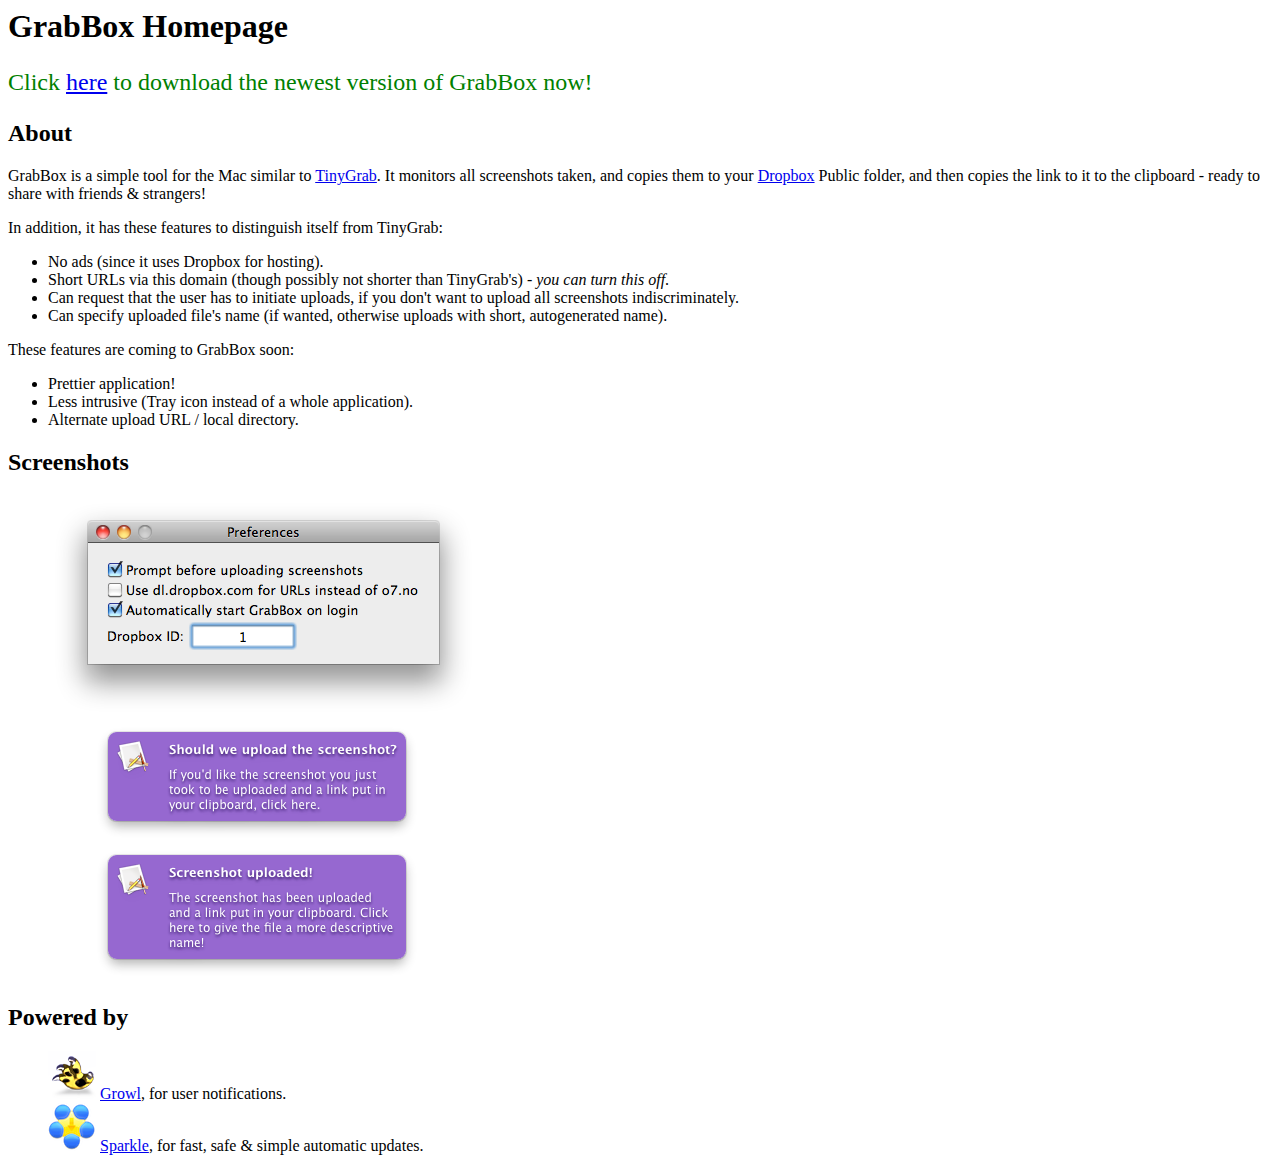
<file: updates/index.html>
<html>
    <head>
        <title>
            GrabBox
        </title>
    </head>
    <body>
        <h1>GrabBox Homepage</h1>
        <p style='font-size: 150%; color: green;'>Click <a href="updates/GrabBox%200.4.zip">here</a> to download the newest version of GrabBox now!</p>
        <p>
            <h2>About</h2>
            GrabBox is a simple tool for the Mac similar to <a href="http://tinygrab.com/">TinyGrab</a>. It monitors all screenshots taken, and copies them to your <a href="http://dropbox.com">Dropbox</a> Public folder, and then copies the link to it to the clipboard - ready to share with friends &amp; strangers!
        </p>

        <p>
            In addition, it has these features to distinguish itself from TinyGrab:
            <ul>
                <li>No ads (since it uses Dropbox for hosting).</li>
                <li>Short URLs via this domain (though possibly not shorter than TinyGrab's) - <em>you can turn this off</em>.</li>
                <li>Can request that the user has to initiate uploads, if you don't want to upload all screenshots indiscriminately.</li>
                <li>Can specify uploaded file's name (if wanted, otherwise uploads with short, autogenerated name).</li>
            </ul>
        </p>

        <p>
            These features are coming to GrabBox soon:
            <ul>
                <li>Prettier application!</li>
                <li>Less intrusive (Tray icon instead of a whole application).</li>
                <li>Alternate upload URL / local directory.</li>
            </ul>
        </p>

        <p>
            <h2>Screenshots</h2>
            <ul style='list-style-type: none;'>
                <li><img src='preferences.png'></li>
                <li><img src='prompt_upload.png' style='padding-left: 45px;'></li>
                <li><img src='prompt_rename.png' style='padding-left: 45px;'></li>
            </ul>
        </p>

        <p>
            <h2>Powered by</h2>
            <ul style='list-style-type: none;'>
                <li><a href='http://growl.info'><img src='growl.png' /></a> <a href='http://growl.info'>Growl</a>, for user notifications.</li>
                <li><a href='http://sparkle.andymatuschak.org/'><img src='sparkle.png' /></a> <a href='http://sparkle.andymatuschak.org/'>Sparkle</a>, for fast, safe &amp; simple automatic updates.</li>
            </ul>
        </p>
    </body>
</html>
</file>
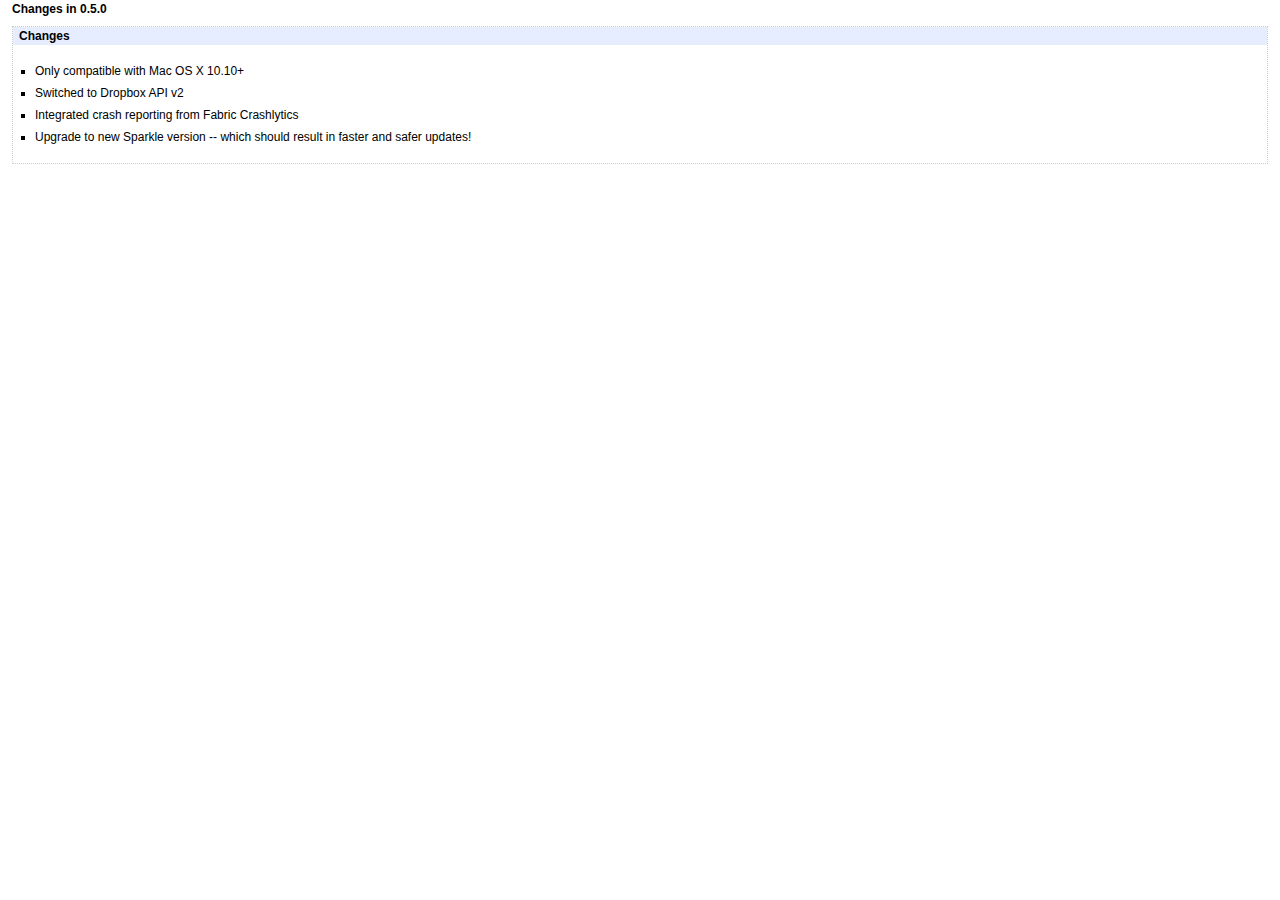
<file: updates/GrabBox-0.5.0.html>
<!DOCTYPE HTML>
<html>
    <head>
        <meta http-equiv="content-type" content="text/html;charset=utf-8" />
        <meta name="robots" content="anchors" />
        <title>What's new in GrabBox?</title>
        <link href="css/polish.css" type="text/css" rel="stylesheet" media="all" />
    </head>

    <body>
        <div class='version'>
            <h2>Changes in 0.5.0</h2>
            <table class="dots" width="100%" border="0" cellspacing="0" cellpadding="0">
                <tr>
                    <td class="blue">
                        <h3>Changes</h3>
                    </td>
                </tr>
                <tr>
                    <td>
                        <ul>
                            <li>Only compatible with Mac OS X 10.10+</li>
                            <li>Switched to Dropbox API v2</li>
                            <li>Integrated crash reporting from Fabric Crashlytics</li>
                            <li>Upgrade to new Sparkle version -- which should result in faster and safer updates!</li>
                        </ul>
                    </td>
                </tr>
            </table>
        </div>
    </body>
</html>
</file>
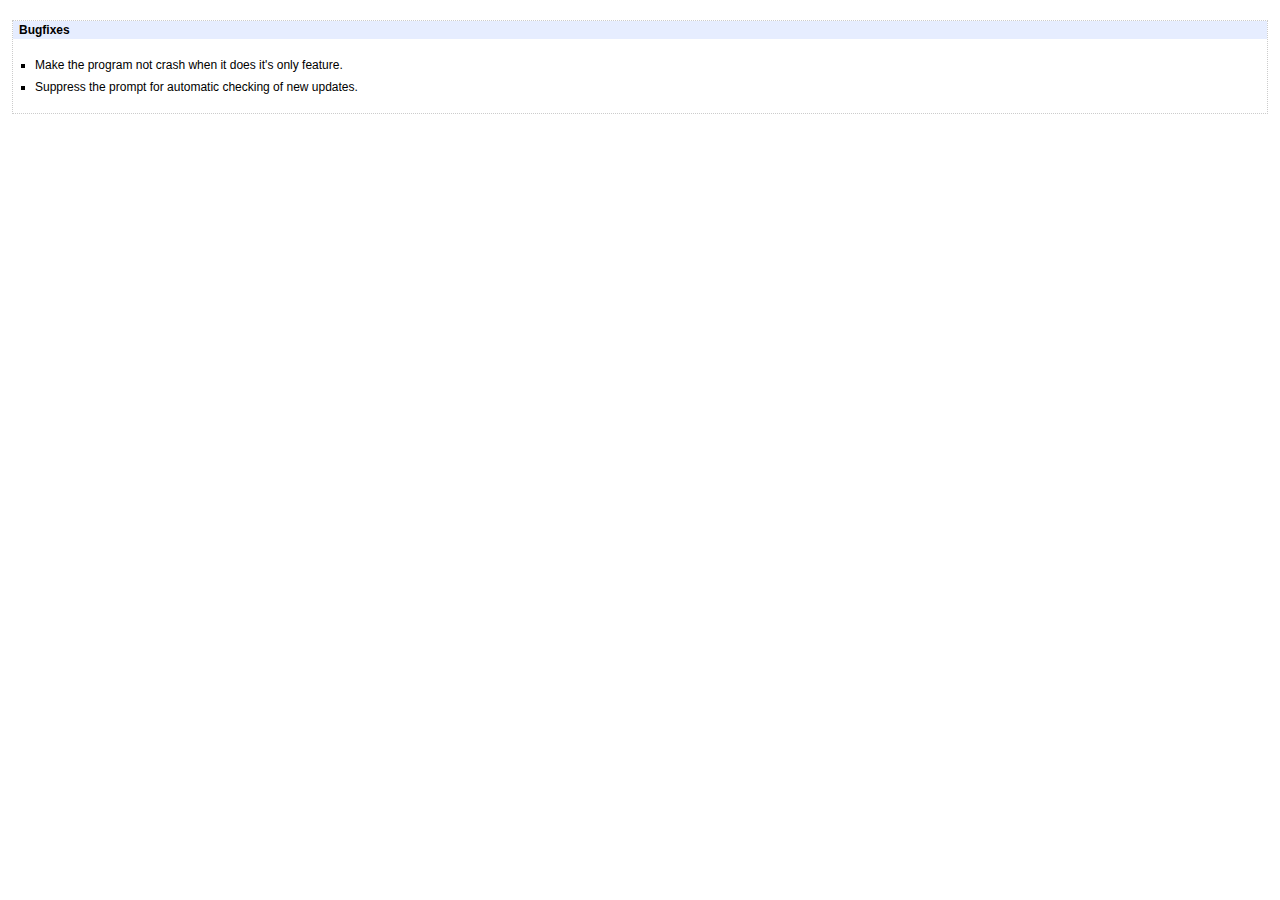
<file: updates/updates/GrabBox 0.1.1.html>
<html>
    <head>
        <meta http-equiv="content-type" content="text/html;charset=utf-8">
        <title>What's new in GrabBox?</title>
        <meta name="robots" content="anchors">
        <link href="updates.css" type="text/css" rel="stylesheet" media="all">
    </head>

    <body>
        <br />
        <table class="dots" width="100%" border="0" cellspacing="0" cellpadding="0">
            <tr>
                <td class="blue">
                    <h3>Bugfixes</h3>
                </td>
            </tr>
            <tr>
                <td>
                    <ul>
                        <li>Make the program not crash when it does it's only feature.</li>
						<li>Suppress the prompt for automatic checking of new updates.</li>
                    </ul>
                </td>
            </tr>
        </table>
    </body>
</html>
</file>
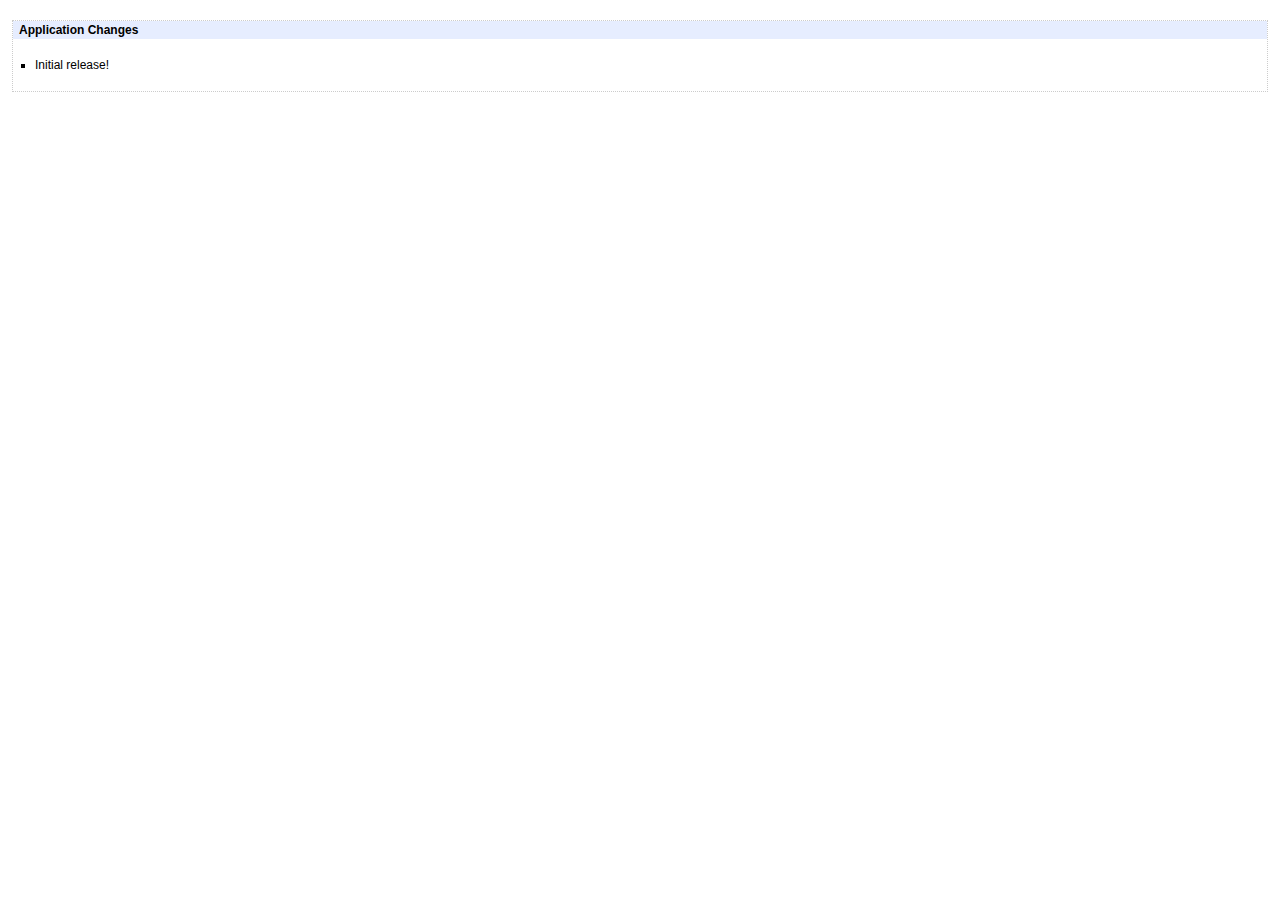
<file: updates/updates/GrabBox 0.1.html>
<html>
    <head>
        <meta http-equiv="content-type" content="text/html;charset=utf-8">
        <title>What's new in GrabBox?</title>
        <meta name="robots" content="anchors">
        <link href="updates.css" type="text/css" rel="stylesheet" media="all">
    </head>

    <body>
        <br />
        <table class="dots" width="100%" border="0" cellspacing="0" cellpadding="0">
            <tr>
                <td class="blue">
                    <h3>Application Changes</h3>
                </td>
            </tr>
            <tr>
                <td>
                    <ul>
                        <li>Initial release!</li>
                    </ul>
                </td>
            </tr>
        </table>
    </body>
</html>
</file>
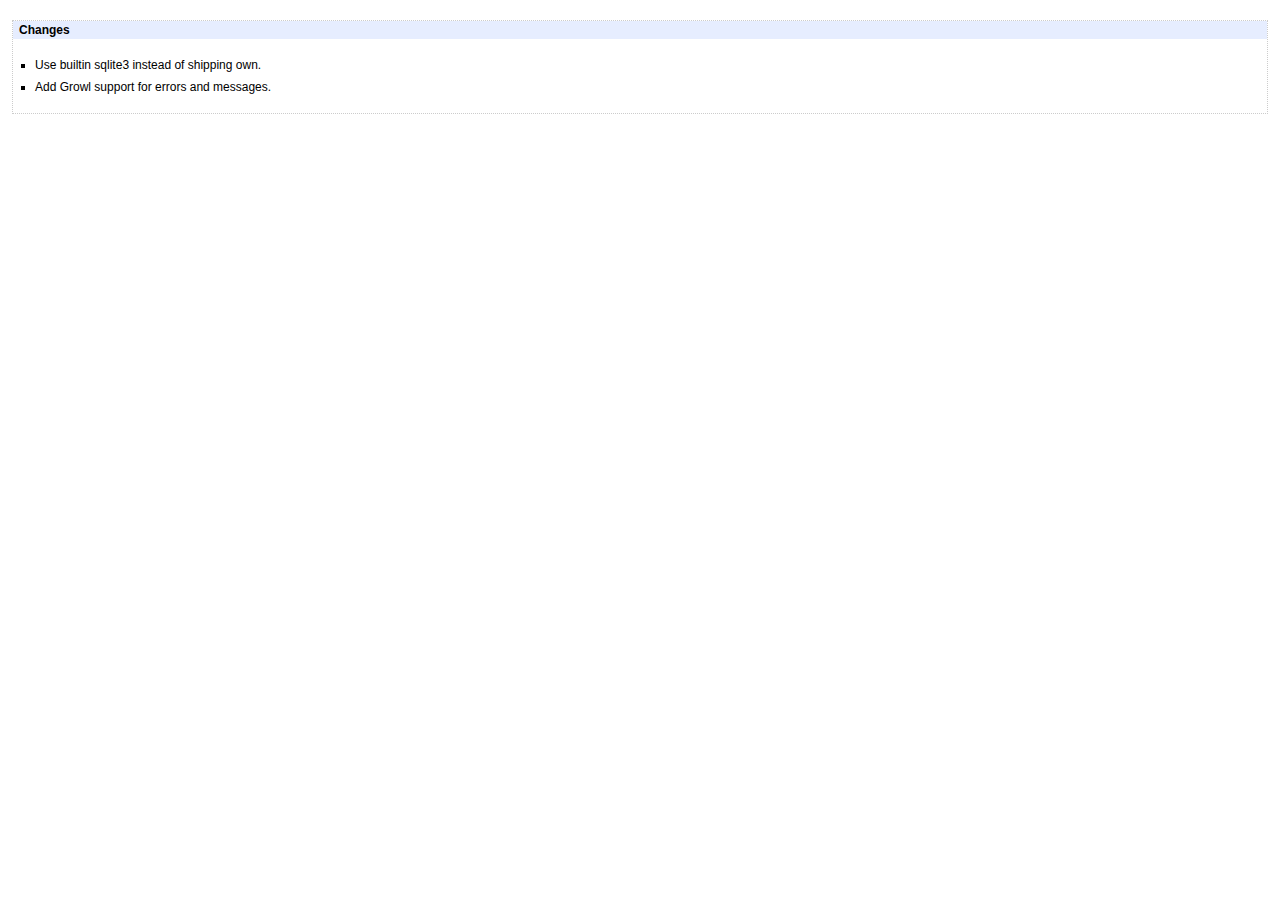
<file: updates/updates/GrabBox 0.2.html>
<html>
    <head>
        <meta http-equiv="content-type" content="text/html;charset=utf-8">
        <title>What's new in GrabBox?</title>
        <meta name="robots" content="anchors">
        <link href="updates.css" type="text/css" rel="stylesheet" media="all">
    </head>

    <body>
        <br />
        <table class="dots" width="100%" border="0" cellspacing="0" cellpadding="0">
            <tr>
                <td class="blue">
                    <h3>Changes</h3>
                </td>
            </tr>
            <tr>
                <td>
                    <ul>
                        <li>Use builtin sqlite3 instead of shipping own.</li>
                        <li>Add Growl support for errors and messages.</li>
                    </ul>
                </td>
            </tr>
        </table>
    </body>
</html>
</file>
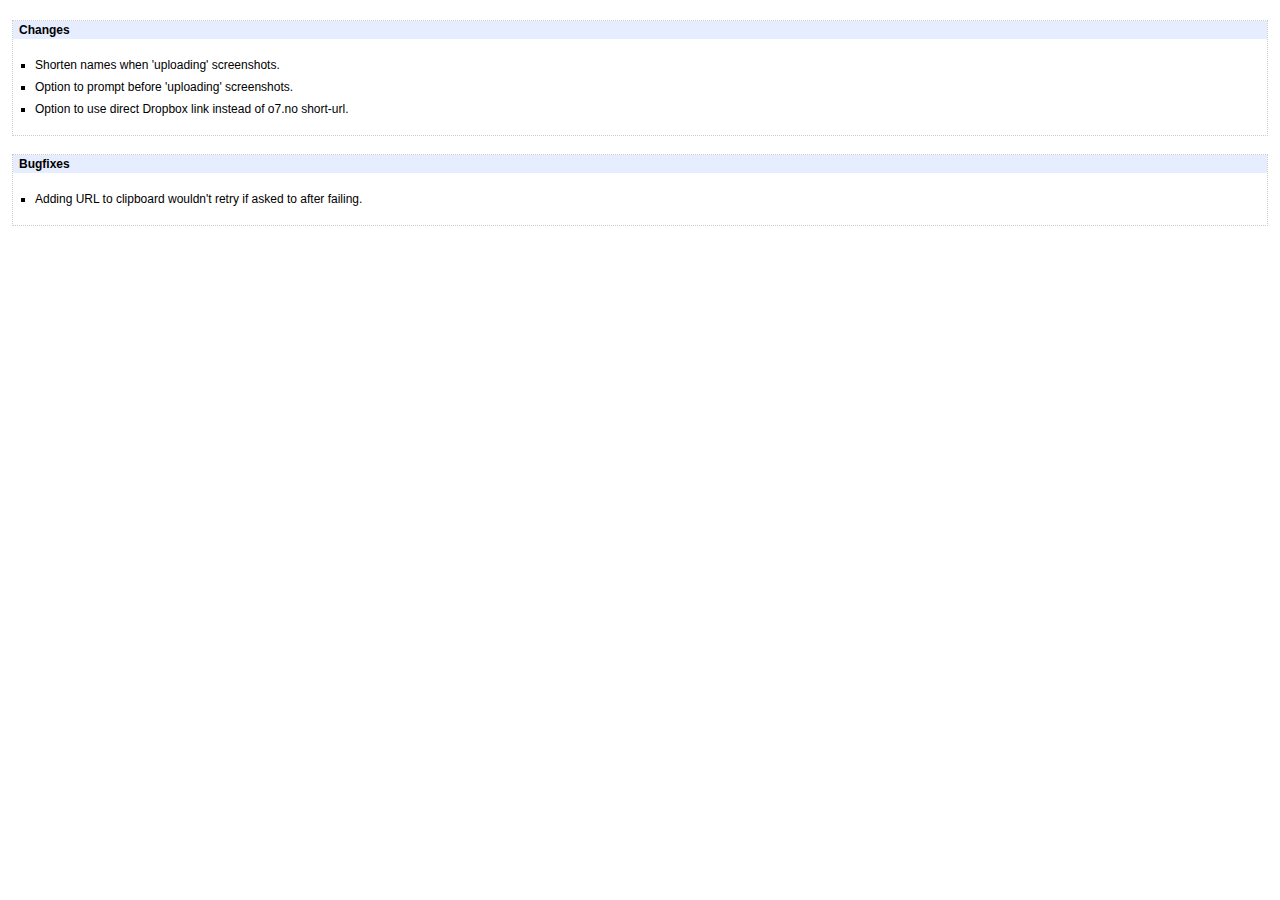
<file: updates/updates/GrabBox 0.3.html>
<html>
    <head>
        <meta http-equiv="content-type" content="text/html;charset=utf-8">
        <title>What's new in GrabBox?</title>
        <meta name="robots" content="anchors">
        <link href="updates.css" type="text/css" rel="stylesheet" media="all">
    </head>

    <body>
        <br />
        <table class="dots" width="100%" border="0" cellspacing="0" cellpadding="0">
            <tr>
                <td class="blue">
                    <h3>Changes</h3>
                </td>
            </tr>
            <tr>
                <td>
                    <ul>
                        <li>Shorten names when 'uploading' screenshots.</li>
                        <li>Option to prompt before 'uploading' screenshots.</li>
                        <li>Option to use direct Dropbox link instead of o7.no short-url.</li>
                    </ul>
                </td>
            </tr>
        </table>
        <br />
        <table class="dots" width="100%" border="0" cellspacing="0" cellpadding="0">
            <tr>
                <td class="blue">
                    <h3>Bugfixes</h3>
                </td>
            </tr>
            <tr>
                <td>
                    <ul>
                        <li>Adding URL to clipboard wouldn't retry if asked to after failing.</li>
                    </ul>
                </td>
            </tr>
        </table>
    </body>
</html>
</file>
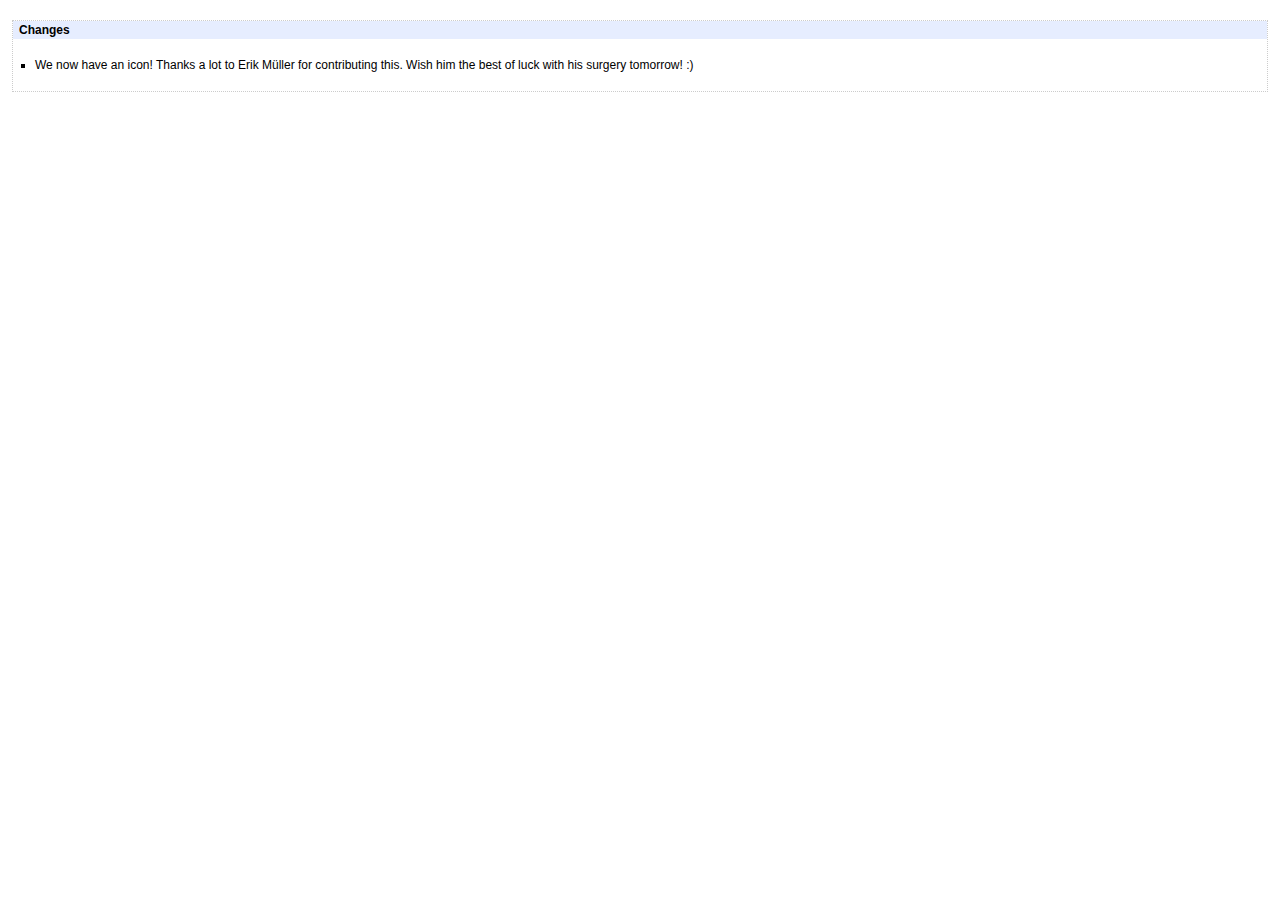
<file: updates/updates/GrabBox 0.4.1.html>
<html>
    <head>
        <meta http-equiv="content-type" content="text/html;charset=utf-8">
        <title>What's new in GrabBox?</title>
        <meta name="robots" content="anchors">
        <link href="updates.css" type="text/css" rel="stylesheet" media="all">
    </head>

    <body>
        <br />
        <table class="dots" width="100%" border="0" cellspacing="0" cellpadding="0">
            <tr>
                <td class="blue">
                    <h3>Changes</h3>
                </td>
            </tr>
            <tr>
                <td>
                    <ul>
                        <li>We now have an icon! Thanks a lot to Erik M&uuml;ller for contributing this. Wish him the best of luck with his surgery tomorrow! :)</li>
                    </ul>
                </td>
            </tr>
        </table>
    </body>
</html>
</file>
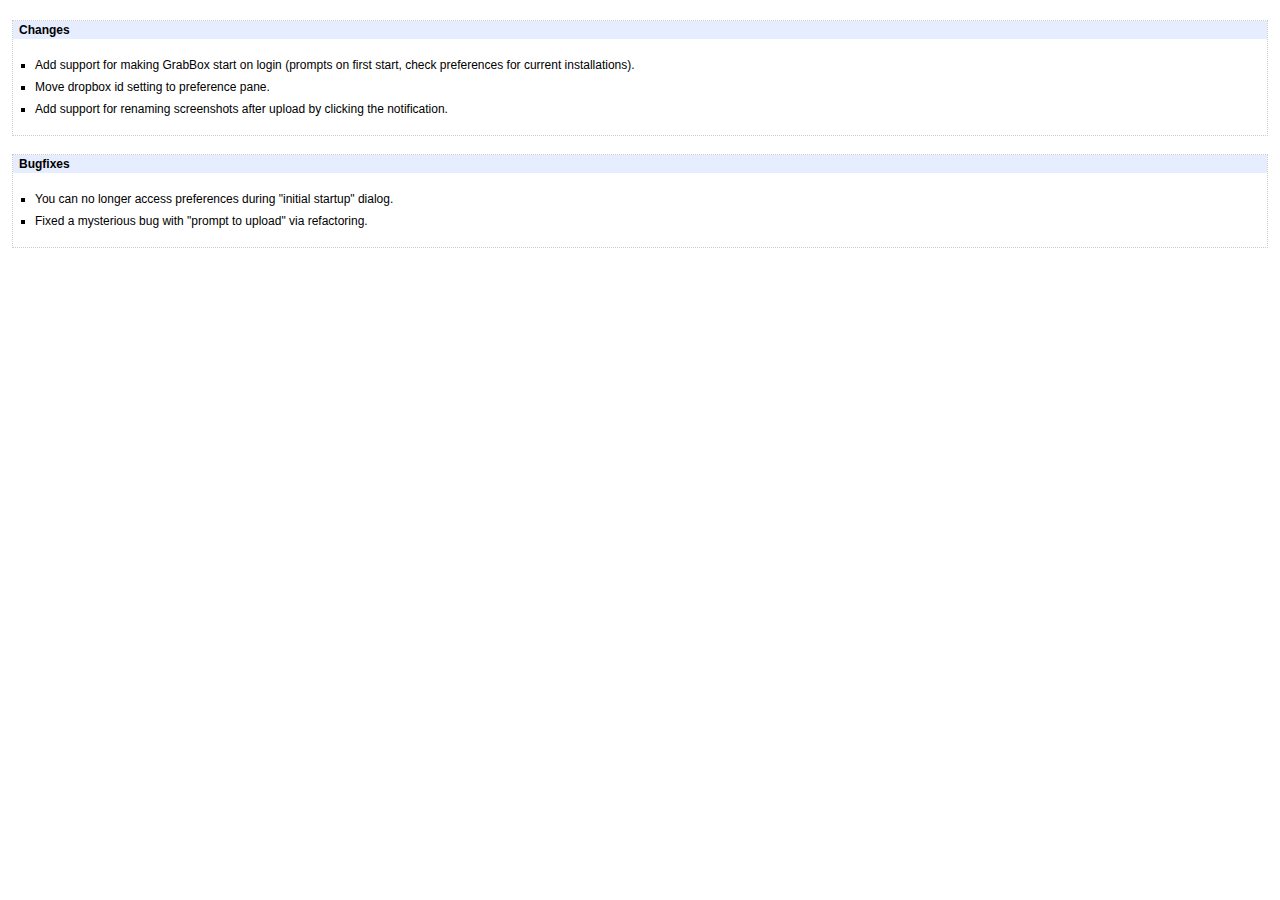
<file: updates/updates/GrabBox 0.4.html>
<html>
    <head>
        <meta http-equiv="content-type" content="text/html;charset=utf-8">
        <title>What's new in GrabBox?</title>
        <meta name="robots" content="anchors">
        <link href="updates.css" type="text/css" rel="stylesheet" media="all">
    </head>

    <body>
        <br />
        <table class="dots" width="100%" border="0" cellspacing="0" cellpadding="0">
            <tr>
                <td class="blue">
                    <h3>Changes</h3>
                </td>
            </tr>
            <tr>
                <td>
                    <ul>
                        <li>Add support for making GrabBox start on login (prompts on first start, check preferences for current installations).</li>
                        <li>Move dropbox id setting to preference pane.</li>
                        <li>Add support for renaming screenshots after upload by clicking the notification.</li>
                    </ul>
                </td>
            </tr>
        </table>
        <br />
        <table class="dots" width="100%" border="0" cellspacing="0" cellpadding="0">
            <tr>
                <td class="blue">
                    <h3>Bugfixes</h3>
                </td>
            </tr>
            <tr>
                <td>
                    <ul>
                        <li>You can no longer access preferences during "initial startup" dialog.</li>
                        <li>Fixed a mysterious bug with "prompt to upload" via refactoring.</li>
                    </ul>
                </td>
            </tr>
        </table>
    </body>
</html>
</file>
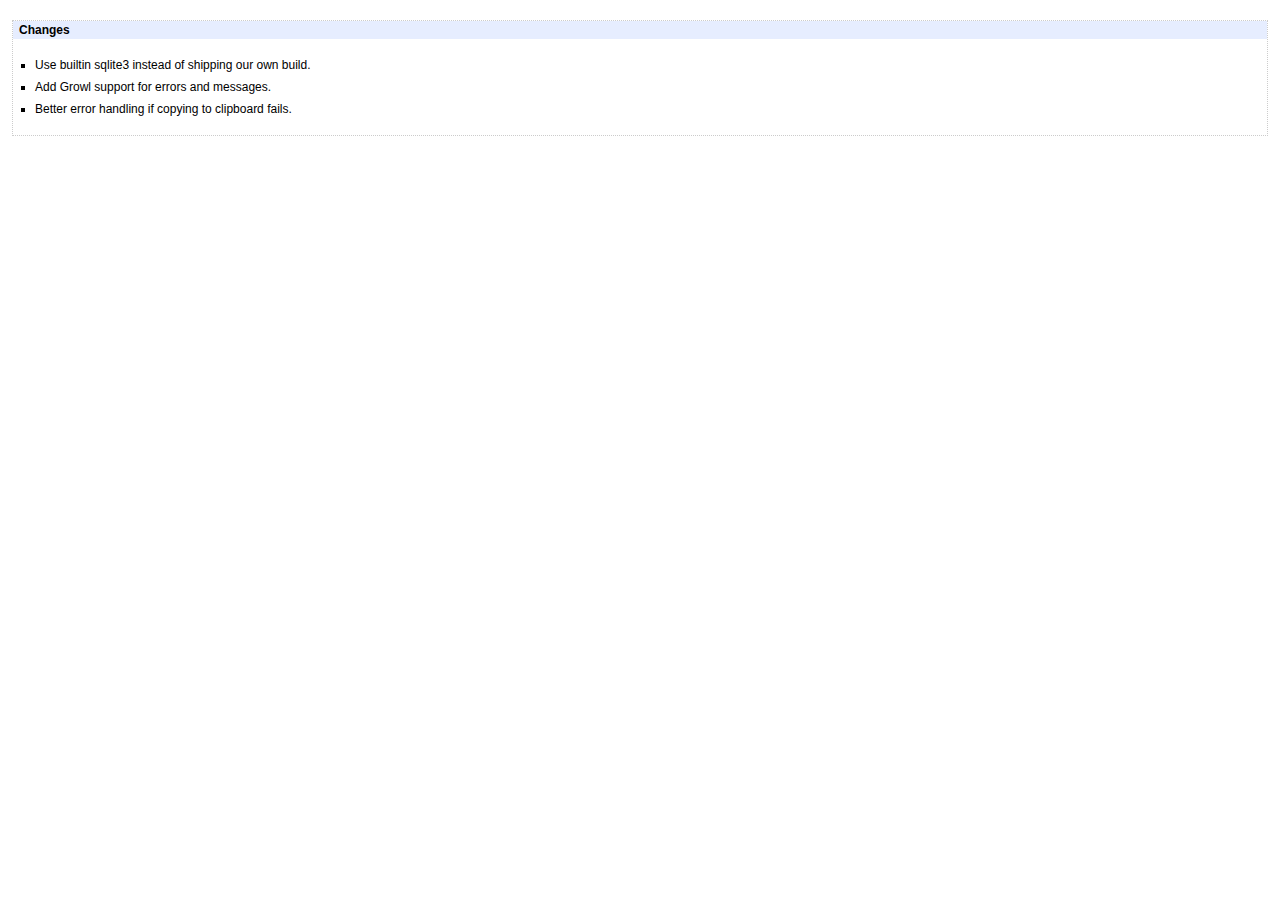
<file: webpage/updates/GrabBox 0.2.html>
<html>
    <head>
        <meta http-equiv="content-type" content="text/html;charset=utf-8">
        <title>What's new in GrabBox?</title>
        <meta name="robots" content="anchors">
        <link href="updates.css" type="text/css" rel="stylesheet" media="all">
    </head>

    <body>
        <br />
        <table class="dots" width="100%" border="0" cellspacing="0" cellpadding="0">
            <tr>
                <td class="blue">
                    <h3>Changes</h3>
                </td>
            </tr>
            <tr>
                <td>
                    <ul>
                        <li>Use builtin sqlite3 instead of shipping our own build.</li>
                        <li>Add Growl support for errors and messages.</li>
                        <li>Better error handling if copying to clipboard fails.</li>
                    </ul>
                </td>
            </tr>
        </table>
    </body>
</html>
</file>
<file: updates/css/polish.css>
/* Tiger Mac Help task_style.css v2.0f*/
/* <html><head><meta name="robots" content="noindex"></head></html> */

body  {
	margin: 2px 12px 12px
	}

h1            {
	font-size: 11pt;
	font-family: "Lucida Grande", Arial, sans-serif;
	margin-bottom: 0
	}


h2               {
	font-size: 9pt;
	font-family: "Lucida Grande", Arial, sans-serif;
	margin-top: 0;
	}

h3   {
	font-size: 9pt;
	font-family: "Lucida Grande", Arial, sans-serif;
	font-weight: bold;
	margin-top: -4px;
	margin-bottom: -4px
	}

p	           {
	font-size: 9pt;
	font-family: "Lucida Grande", Arial, sans-serif;
	line-height: 12pt;
	text-decoration: none
	}


ol                     {
	font-size: 9pt;
	font-family: "Lucida Grande", Arial, sans-serif;
	line-height: 12pt;
	list-style-position: outside;
	margin-top: 12px;
	margin-bottom: 12px;
	margin-left: -18px;
	padding-left: 40px
	}


ol li         {
	margin-top: 6px;
	margin-bottom: 6px
	}


ol p        {
	margin-top: 6px;
	margin-bottom: 6px
	}


ul                     {
	font-size: 9pt;
	font-family: "Lucida Grande", Arial, sans-serif;
	line-height: 12pt;
	list-style-type: square;
	list-style-position: outside;
	margin-top: 12px;
	margin-bottom: 12px;
	margin-left: -24px;
	padding-left: 40px
	}


ul li        {
	margin-top: 6px;
	margin-bottom: 6px
	}


ul p        {
	margin-top: 6px;
	margin-bottom: 6px
	}


a         {
	color: #00f;
	font-size: 9pt;
	font-family: "Lucida Grande", Arial, sans-serif;
	line-height: 12pt;
	text-decoration: none
	}


a:hover    {
	color: #00f;
	font-family: "Lucida Grande", Arial, sans-serif;
	text-decoration: underline
	}

hr  {
	text-decoration: none;
	border: solid 1px #bfbfbf
	}

td  {
	padding: 6px
	}

#banner     { background-color: #f2f2f2; background-repeat: no-repeat; padding: -2px 6px 0; position: fixed; top: 0; left: 0; width: 100%; height: 1.2em; float: left; border: solid 1px #bfbfbf }

#caticon	         {
margin-top: 3px;
	margin-bottom: -3px;
	margin-right: 5px;
	float: left;
	}

#pagetitle	            {
	margin-top: 12px;
	margin-bottom: 0px;
	margin-left: 40px;
	width: 88%;
	border: solid 1px #fff
	}


#mainbox	         {
	margin-top: 2349px;
	padding-right: 6px
	}

#taskbox  	                     {
	background-color: #e6edff;
	list-style-type: decimal;
	list-style-position: outside;
	margin: 12px 0;
	padding: 2px 12px;
	border: solid 1px #bfbfbf
	}


#taskbox  h2 {
	margin-top: 8;
	margin-bottom: -4px
	}

#machelp   { position: absolute; top: 2px; left: 10px }

#index      { background-color: #f2f2f2; padding-right: 25px; top: 2px; right: 12px; width: auto; float: right }

#next  {
	position: absolute;
	top: 49px;
	left: 88%
	}

#asindent {
        margin-left: 22px;
	font-size: 9pt;
	font-family: Verdana, Courier, sans-serif;
        }

.bread   {
	color: #00f;
	font-size: 8pt;
	margin: -9px 0 -6px
	}

.leftborder    {
	color: #00f;
	font-size: 8pt;
	margin: -9px 0 -6px;
	padding-top: 2px;
	padding-bottom: 3px;
	padding-left: 8px;
	border-left: 1px solid #bfbfbf
	}

.mult  {
	margin-top: -8px
	}

.blue    {
	background-color: #e6edff;
	margin-top: -3px;
	margin-bottom: -3px;
	padding-top: -3px;
	padding-bottom: -3px
	}

.rightfloater
{
    float: right;
    margin-left: 15px;
}

.rules   {
	border-bottom: 1px dotted #ccc
	}

.dots  {
	border: dotted 1px #ccc
	}

.seealso  {
	margin-top: 4px;
	margin-bottom: 4px
	}
code       {
	color: black;
	font-size: 9pt;
	font-family: Verdana, Courier, sans-serif;
	}
</file>
<file: updates/updates/updates.css>
/* Tiger Mac Help task_style.css v2.0f*/
/* <html><head><meta name="robots" content="noindex"></head></html> */

body  {
	margin: 2px 12px 12px
	}

h1            {
	font-size: 11pt;
	font-family: "Lucida Grande", Arial, sans-serif;
	margin-bottom: 0
	}


h2               {
	font-size: 9pt;
	font-family: "Lucida Grande", Arial, sans-serif;
	margin-top: 0;
	margin-bottom: -10px
	}

h3   {
	font-size: 9pt;
	font-family: "Lucida Grande", Arial, sans-serif;
	font-weight: bold;
	margin-top: -4px;
	margin-bottom: -4px
	}

p	           {
	font-size: 9pt;
	font-family: "Lucida Grande", Arial, sans-serif;
	line-height: 12pt;
	text-decoration: none
	}


ol                     {
	font-size: 9pt;
	font-family: "Lucida Grande", Arial, sans-serif;
	line-height: 12pt;
	list-style-position: outside;
	margin-top: 12px;
	margin-bottom: 12px;
	margin-left: -18px;
	padding-left: 40px
	}


ol li         {
	margin-top: 6px;
	margin-bottom: 6px
	}


ol p        {
	margin-top: 6px;
	margin-bottom: 6px
	}


ul                     {
	font-size: 9pt;
	font-family: "Lucida Grande", Arial, sans-serif;
	line-height: 12pt;
	list-style-type: square;
	list-style-position: outside;
	margin-top: 12px;
	margin-bottom: 12px;
	margin-left: -24px;
	padding-left: 40px
	}


ul li        {
	margin-top: 6px;
	margin-bottom: 6px
	}


ul p        {
	margin-top: 6px;
	margin-bottom: 6px
	}


a         {
	color: #00f;
	font-size: 9pt;
	font-family: "Lucida Grande", Arial, sans-serif;
	line-height: 12pt;
	text-decoration: none
	}


a:hover    {
	color: #00f;
	font-family: "Lucida Grande", Arial, sans-serif;
	text-decoration: underline
	}

hr  {
	text-decoration: none;
	border: solid 1px #bfbfbf
	}

td  {
	padding: 6px
	}

#banner     { background-color: #f2f2f2; background-repeat: no-repeat; padding: -2px 6px 0; position: fixed; top: 0; left: 0; width: 100%; height: 1.2em; float: left; border: solid 1px #bfbfbf }

#caticon	         {
margin-top: 3px;
	margin-bottom: -3px;
	margin-right: 5px;
	float: left;
	}

#pagetitle	            {
	margin-top: 12px;
	margin-bottom: 0px;
	margin-left: 40px;
	width: 88%;
	border: solid 1px #fff
	}


#mainbox	         {
	margin-top: 2349px;
	padding-right: 6px
	}

#taskbox  	                     {
	background-color: #e6edff;
	list-style-type: decimal;
	list-style-position: outside;
	margin: 12px 0;
	padding: 2px 12px;
	border: solid 1px #bfbfbf
	}


#taskbox  h2 {
	margin-top: 8;
	margin-bottom: -4px
	}

#machelp   { position: absolute; top: 2px; left: 10px }

#index      { background-color: #f2f2f2; padding-right: 25px; top: 2px; right: 12px; width: auto; float: right }

#next  {
	position: absolute;
	top: 49px;
	left: 88%
	}
	
#asindent {
        margin-left: 22px;
	font-size: 9pt;
	font-family: Verdana, Courier, sans-serif;
        }
        
.bread   {
	color: #00f;
	font-size: 8pt;
	margin: -9px 0 -6px
	}

.leftborder    {
	color: #00f;
	font-size: 8pt;
	margin: -9px 0 -6px;
	padding-top: 2px;
	padding-bottom: 3px;
	padding-left: 8px;
	border-left: 1px solid #bfbfbf
	}

.mult  {
	margin-top: -8px
	}

.blue    {
	background-color: #e6edff;
	margin-top: -3px;
	margin-bottom: -3px;
	padding-top: -3px;
	padding-bottom: -3px
	}

.rightfloater
{
    float: right;
    margin-left: 15px;
}

.rules   {
	border-bottom: 1px dotted #ccc
	}

.dots  {
	border: dotted 1px #ccc
	}

.seealso  {
	margin-top: 4px;
	margin-bottom: 4px
	}
code       {
	color: black;
	font-size: 9pt;
	font-family: Verdana, Courier, sans-serif;
	}
</file>
<file: webpage/updates/updates.css>
/* Tiger Mac Help task_style.css v2.0f*/
/* <html><head><meta name="robots" content="noindex"></head></html> */

body  {
	margin: 2px 12px 12px
	}

h1            {
	font-size: 11pt;
	font-family: "Lucida Grande", Arial, sans-serif;
	margin-bottom: 0
	}


h2               {
	font-size: 9pt;
	font-family: "Lucida Grande", Arial, sans-serif;
	margin-top: 0;
	margin-bottom: -10px
	}

h3   {
	font-size: 9pt;
	font-family: "Lucida Grande", Arial, sans-serif;
	font-weight: bold;
	margin-top: -4px;
	margin-bottom: -4px
	}

p	           {
	font-size: 9pt;
	font-family: "Lucida Grande", Arial, sans-serif;
	line-height: 12pt;
	text-decoration: none
	}


ol                     {
	font-size: 9pt;
	font-family: "Lucida Grande", Arial, sans-serif;
	line-height: 12pt;
	list-style-position: outside;
	margin-top: 12px;
	margin-bottom: 12px;
	margin-left: -18px;
	padding-left: 40px
	}


ol li         {
	margin-top: 6px;
	margin-bottom: 6px
	}


ol p        {
	margin-top: 6px;
	margin-bottom: 6px
	}


ul                     {
	font-size: 9pt;
	font-family: "Lucida Grande", Arial, sans-serif;
	line-height: 12pt;
	list-style-type: square;
	list-style-position: outside;
	margin-top: 12px;
	margin-bottom: 12px;
	margin-left: -24px;
	padding-left: 40px
	}


ul li        {
	margin-top: 6px;
	margin-bottom: 6px
	}


ul p        {
	margin-top: 6px;
	margin-bottom: 6px
	}


a         {
	color: #00f;
	font-size: 9pt;
	font-family: "Lucida Grande", Arial, sans-serif;
	line-height: 12pt;
	text-decoration: none
	}


a:hover    {
	color: #00f;
	font-family: "Lucida Grande", Arial, sans-serif;
	text-decoration: underline
	}

hr  {
	text-decoration: none;
	border: solid 1px #bfbfbf
	}

td  {
	padding: 6px
	}

#banner     { background-color: #f2f2f2; background-repeat: no-repeat; padding: -2px 6px 0; position: fixed; top: 0; left: 0; width: 100%; height: 1.2em; float: left; border: solid 1px #bfbfbf }

#caticon	         {
margin-top: 3px;
	margin-bottom: -3px;
	margin-right: 5px;
	float: left;
	}

#pagetitle	            {
	margin-top: 12px;
	margin-bottom: 0px;
	margin-left: 40px;
	width: 88%;
	border: solid 1px #fff
	}


#mainbox	         {
	margin-top: 2349px;
	padding-right: 6px
	}

#taskbox  	                     {
	background-color: #e6edff;
	list-style-type: decimal;
	list-style-position: outside;
	margin: 12px 0;
	padding: 2px 12px;
	border: solid 1px #bfbfbf
	}


#taskbox  h2 {
	margin-top: 8;
	margin-bottom: -4px
	}

#machelp   { position: absolute; top: 2px; left: 10px }

#index      { background-color: #f2f2f2; padding-right: 25px; top: 2px; right: 12px; width: auto; float: right }

#next  {
	position: absolute;
	top: 49px;
	left: 88%
	}
	
#asindent {
        margin-left: 22px;
	font-size: 9pt;
	font-family: Verdana, Courier, sans-serif;
        }
        
.bread   {
	color: #00f;
	font-size: 8pt;
	margin: -9px 0 -6px
	}

.leftborder    {
	color: #00f;
	font-size: 8pt;
	margin: -9px 0 -6px;
	padding-top: 2px;
	padding-bottom: 3px;
	padding-left: 8px;
	border-left: 1px solid #bfbfbf
	}

.mult  {
	margin-top: -8px
	}

.blue    {
	background-color: #e6edff;
	margin-top: -3px;
	margin-bottom: -3px;
	padding-top: -3px;
	padding-bottom: -3px
	}

.rightfloater
{
    float: right;
    margin-left: 15px;
}

.rules   {
	border-bottom: 1px dotted #ccc
	}

.dots  {
	border: dotted 1px #ccc
	}

.seealso  {
	margin-top: 4px;
	margin-bottom: 4px
	}
code       {
	color: black;
	font-size: 9pt;
	font-family: Verdana, Courier, sans-serif;
	}
</file>
